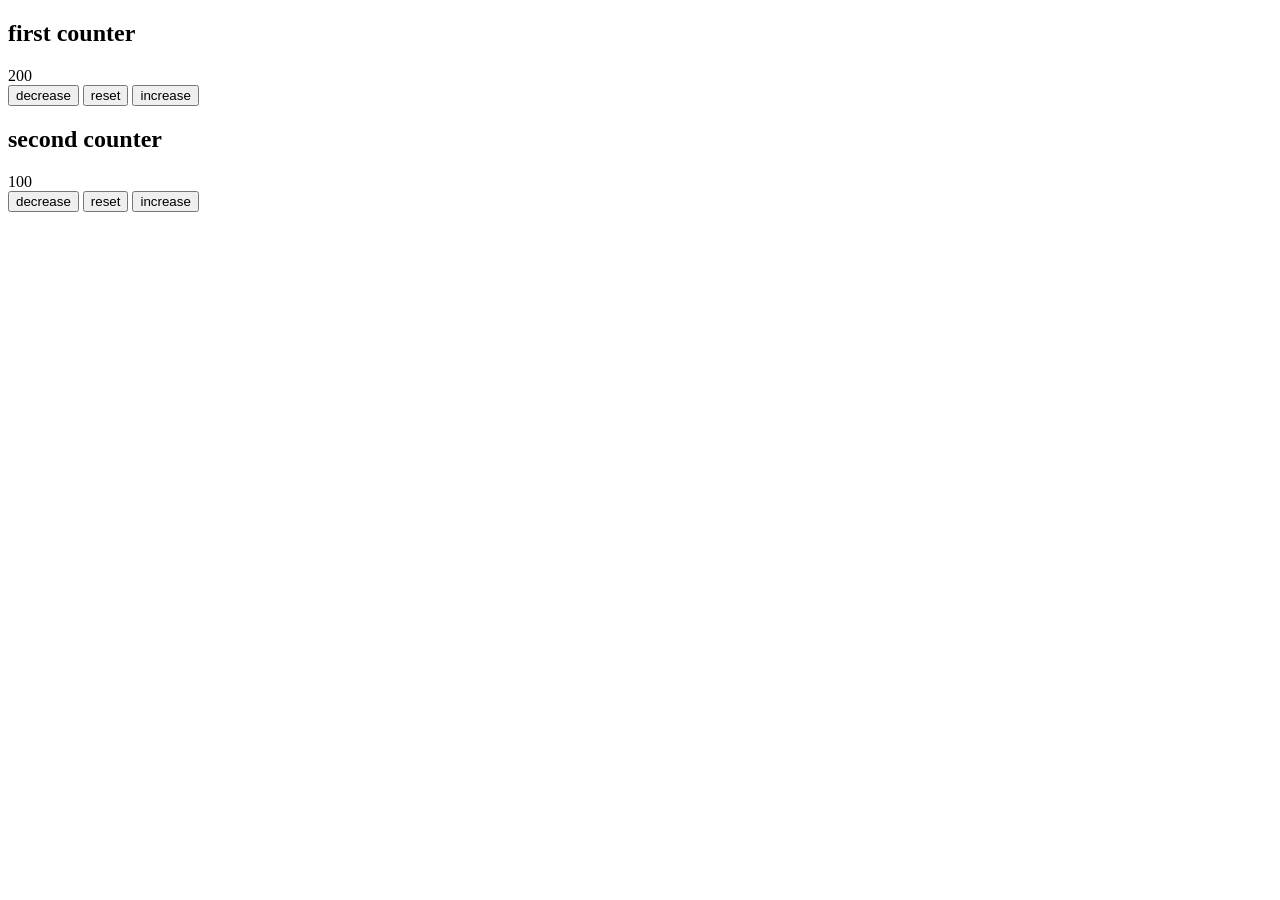
<file: index.html>
<!DOCTYPE html>
<html lang="en">
  <head>
    <meta charset="UTF-8" />
    <meta http-equiv="X-UA-Compatible" content="IE=edge" />
    <meta name="viewport" content="width=device-width, initial-scale=1.0" />

    <title>Document</title>
  </head>
  <body>
    <!— first counter —>
    <div class="counter first-counter">
      <h2>first counter</h2>
      <span class="value">0</span>
      <div class="button-container">
        <button class="btn decrease">decrease</button>
        <button class="btn reset">reset</button>
        <button class="btn increase">increase</button>
      </div>
    </div>
    <!— second counter —>
    <div class="counter second-counter">
      <h2>second counter</h2>
      <span class="value">0</span>
      <div class="button-container">
        <button class="btn decrease">decrease</button>
        <button class="btn reset">reset</button>
        <button class="btn increase">increase</button>
      </div>
    </div>
    <script src="class.js"></script>
  </body>
</html>
</file>
